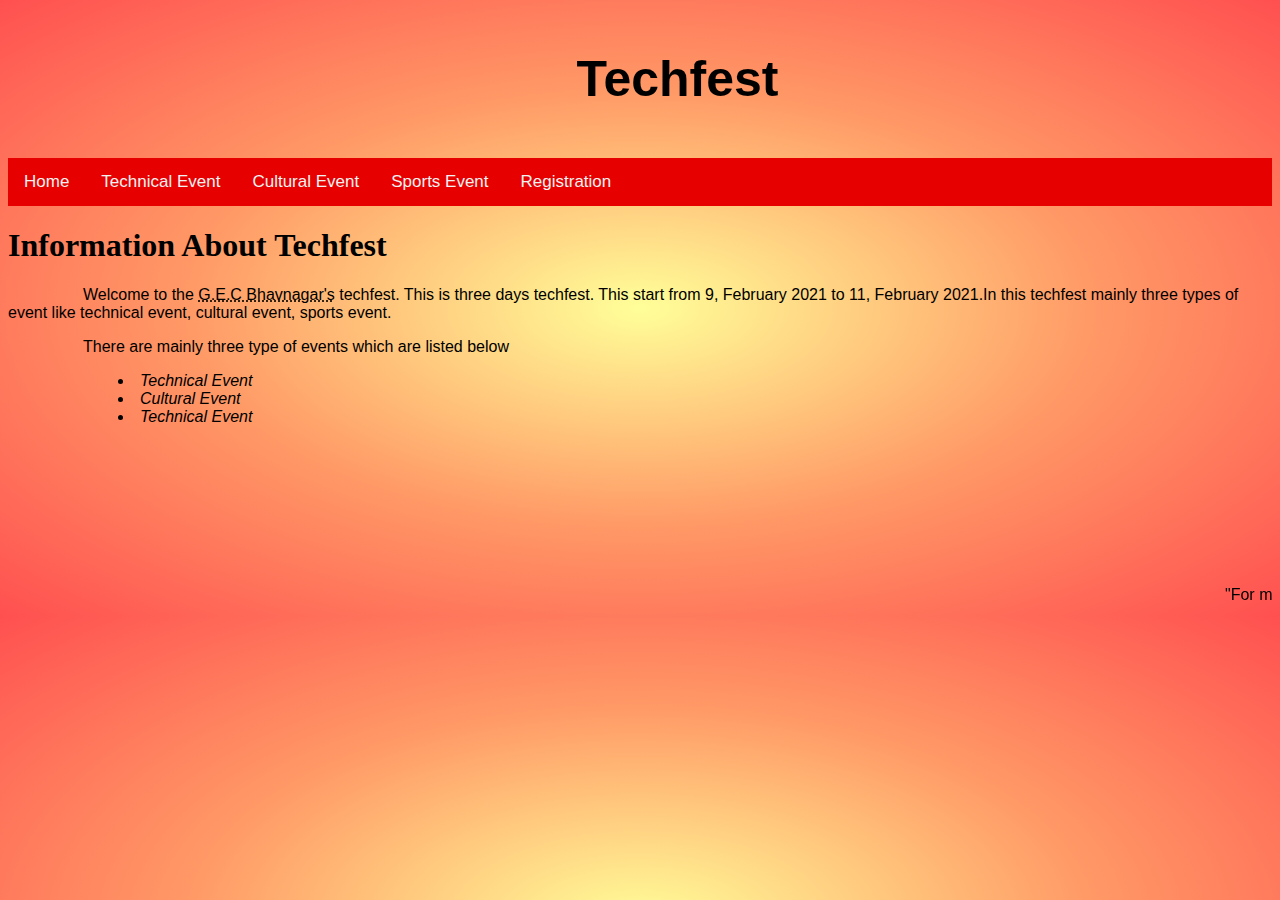
<file: index.html>
<!doctype html>
<html>
<head>
<title>
Techfest
</title>
<link rel="stylesheet" href="style.css">
</head>
<body >
<p style="font-size:50px" align="center"> <b> Techfest </b> </p>
<div class="topnav">
<a href="index.html" target="_blank">Home</a> &ensp;  &ensp; 
<a href="Technical Event.html" target="_blank">Technical Event</a> &ensp;  &ensp; 
<a href="Cultural Event.html" target="_blank">Cultural Event</a> &ensp;  &ensp; 
<a href="Sports Event.html" target="_blank">Sports Event</a> &ensp; 
<a href="Registration.html" target="_blank">Registration</a> &ensp; 
<br>
</div>
<h1>Information About Techfest</h1>
<p> Welcome to the <abbr title="Government Engineering College, Bhavnagar">G.E.C Bhavnagar's</abbr> techfest. This is three days techfest. This start from 9, February 2021 to 11, February 2021.In this techfest mainly three types of event like technical event, cultural event, sports event.</p>
<p>There are mainly three type of events which are listed below</p>
<ul>
<li>Technical Event</li>
<li>Cultural Event</li>
<li>Technical Event</li>
</ul>
</div>
<br><br><br><br><br><br><br><br>
<marquee direction="left" behavior="slide" >"For more details, Visit <a href="http://www.gecbh.cteguj.in/" target="_blank" style="font-weight: bold;">GEC Bhavnagar official Website"</a> </marquee>
</body>
</html>
</file>
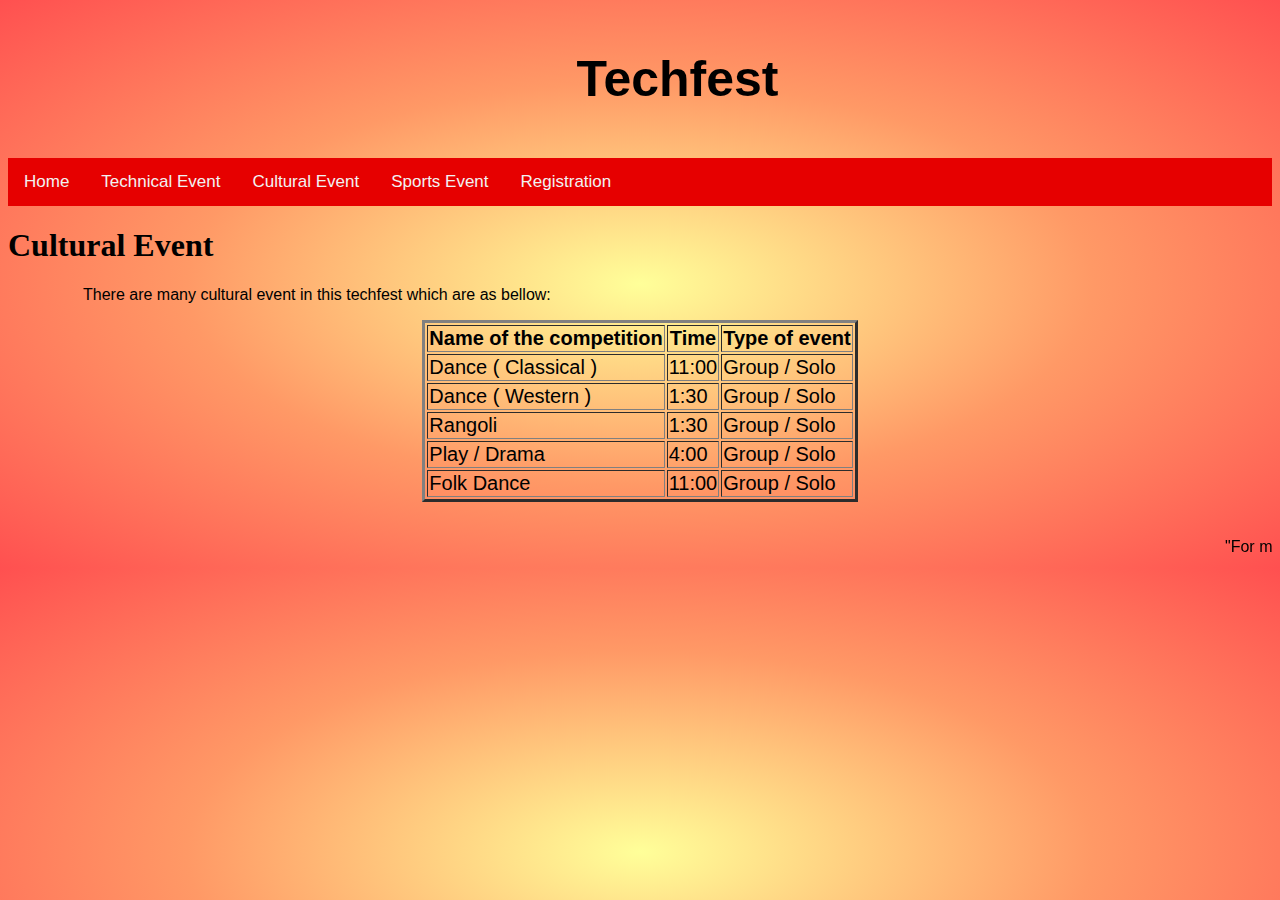
<file: Cultural Event.html>
<!doctype html>
<html>
<head>
<title>
Cultural Event
</title>
<link rel="stylesheet" href="style.css">
</head>
<body >
<p style="font-size:50px" align="center"> <b> Techfest </b> </p>
<div class="topnav">
<a href="index.html" target="_blank">Home</a> &ensp;  &ensp; 
<a href="Technical Event.html" target="_blank">Technical Event</a> &ensp;  &ensp; 
<a href="Cultural Event.html" target="_blank">Cultural Event</a> &ensp;  &ensp; 
<a href="Sports Event.html" target="_blank">Sports Event</a> &ensp; 
<a href="Registration.html" target="_blank">Registration</a> &ensp; 
<br>
</div>
<h1>Cultural Event</h1>
<p>There are many cultural event in this techfest which are as bellow:</p>
<table align="center"border="3px solid" style="font-size:20px">
<tr>
<th>Name of the competition</th>
<th>Time</th>
<th>Type of event</th>
</tr>
<tr>
<td>Dance ( Classical )</td>
<td>11:00</td>
<td>Group / Solo</td>
</tr>
<tr>
<td>Dance ( Western )</td>
<td>1:30</td>
<td>Group / Solo</td>
</tr>
<tr>
<td>Rangoli</td>
<td>1:30</td>
<td>Group / Solo</td>
</tr>
<tr>
<td>Play / Drama</td>
<td>4:00</td>
<td>Group / Solo</td>
</tr>
<tr>
<td>Folk Dance</td>
<td>11:00</td>
<td>Group / Solo</td>
</tr>
</table>
<br>
<br>
<marquee direction="left" behavior="slide" >"For more details, Visit <a href="http://www.gecbh.cteguj.in/" target="_blank" style="font-weight: bold;">GEC Bhavnagar official Website"</a> </marquee>
</body>
</html>
</file>
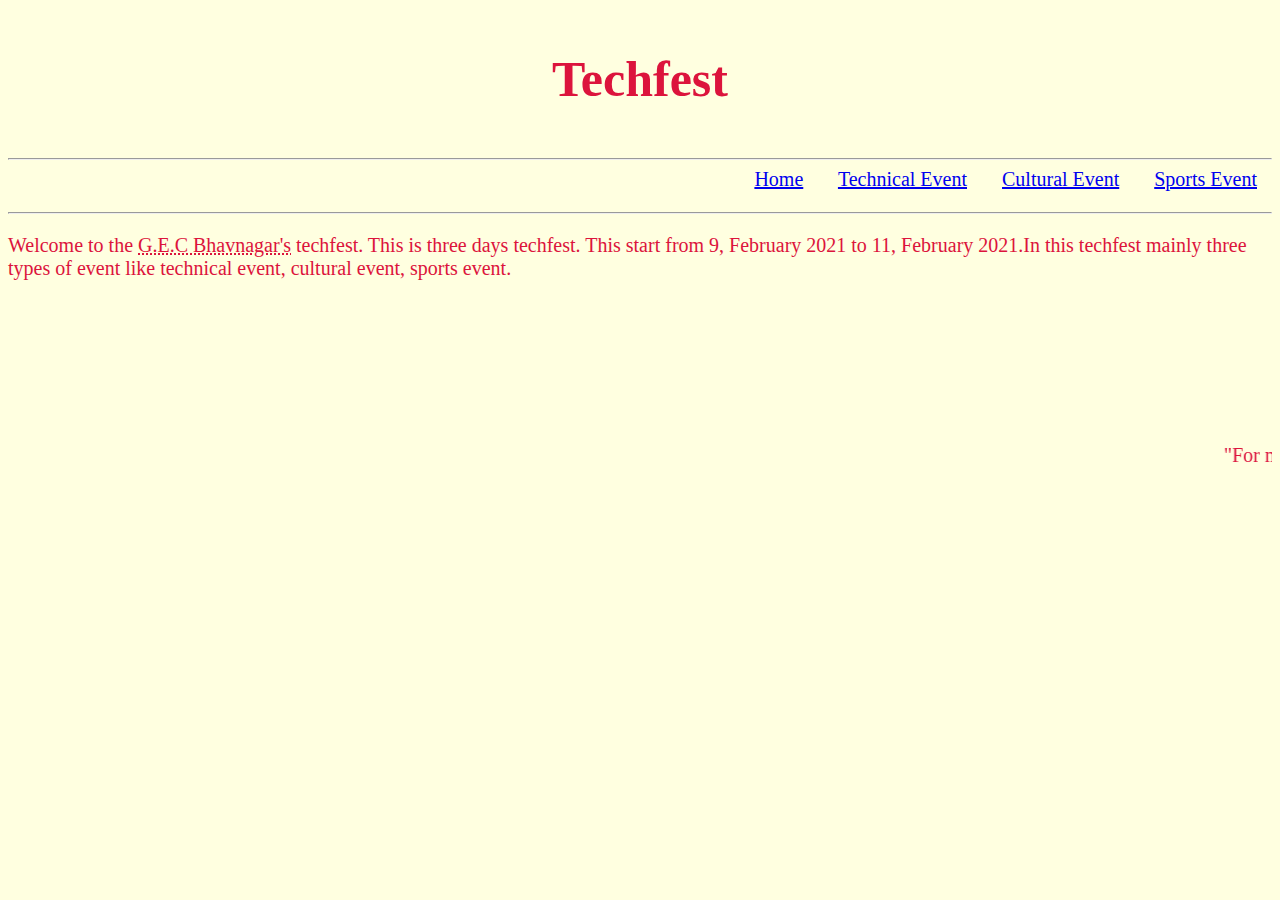
<file: p4.1.html>
<!doctype html>
<html>
<head>
<title>
Techfest
</title>
<style>
.rightdiv
{
float: right;
font-size:20px;
}
.info
{
font-size:20px;
}
</style>
</head>
<body bgcolor=#FFFFE0 style="color:#DC143C">
<p style="font-size:50px" align="center"> <b> Techfest </b> </p>
<hr>
<div class="rightdiv">
<a href="E:\dhruvi\sem 6\wp lab\code\p4.1.html" target="_blank">Home</a> &ensp;  &ensp; 
<a href="E:\dhruvi\sem 6\wp lab\code\p4.2.html" target="_blank">Technical Event</a> &ensp;  &ensp; 
<a href="E:\dhruvi\sem 6\wp lab\code\p4.3.html" target="_blank">Cultural Event</a> &ensp;  &ensp; 
<a href="E:\dhruvi\sem 6\wp lab\code\p4.4.html" target="_blank">Sports Event</a> &ensp; 
</div>
<br>
<br>
<hr>
<div class="info">
<p> Welcome to the <abbr title="Government Engineering College, Bhavnagar">G.E.C Bhavnagar's</abbr> techfest. This is three days techfest. This start from 9, February 2021 to 11, February 2021.In this techfest mainly three types of event like technical event, cultural event, sports event.</p>
</div>
<br><br><br><br><br><br><br><br>
<marquee direction="left" behavior="slide" style="font-size:20px">"For more details, Visit <a href="http://www.gecbh.cteguj.in/" target="_blank">GEC Bhavnagar official Website"</a> </marquee>
</body>
</html>
</file>
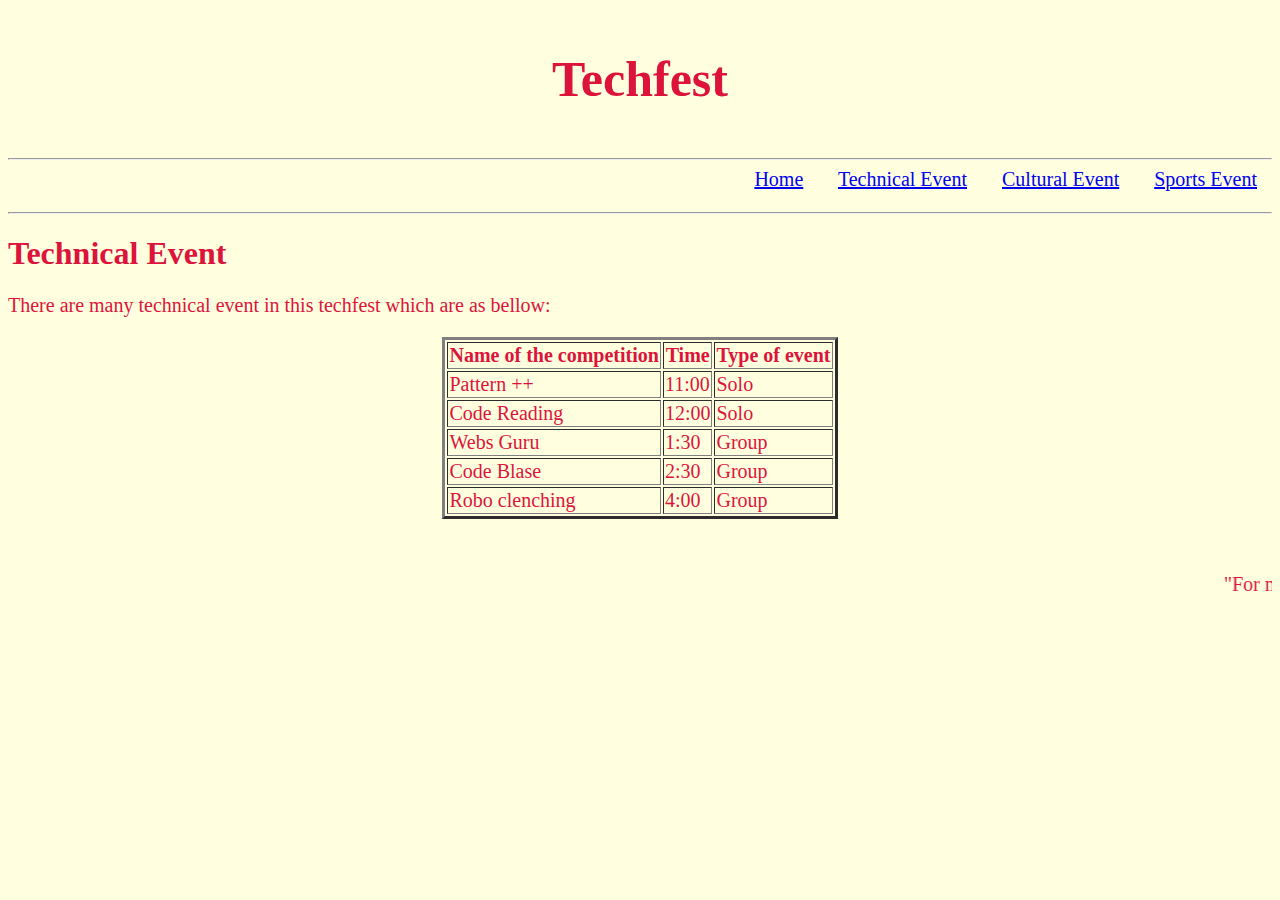
<file: p4.2.html>
<!doctype html>
<html>
<head>
<title>
Technical Event
</title>
<style>
.rightdiv
{
float: right;
font-size:20px;
}
</style>
</head>
<body bgcolor=#FFFFE0 style="color:#DC143C">
<p style="font-size:50px" align="center"> <b> Techfest </b> </p>
<hr>
<div class="rightdiv">
<a href="E:\dhruvi\sem 6\wp lab\code\p4.1.html" target="_blank">Home</a> &ensp;  &ensp; 
<a href="E:\dhruvi\sem 6\wp lab\code\p4.2.html" target="_blank">Technical Event</a> &ensp;  &ensp; 
<a href="E:\dhruvi\sem 6\wp lab\code\p4.3.html" target="_blank">Cultural Event</a> &ensp;  &ensp; 
<a href="E:\dhruvi\sem 6\wp lab\code\p4.4.html" target="_blank">Sports Event</a> &ensp; 
</div>
<br>
<br>
<hr>
<h1>Technical Event</h1>
<p style="font-size:20px">There are many technical event in this techfest which are as bellow:</p>
<table align="center"border="3px solid" style="font-size:20px">
<tr>
<th>Name of the competition</th>
<th>Time</th>
<th>Type of event</th>
</tr>
<tr>
<td>Pattern ++</td>
<td>11:00</td>
<td>Solo</td>
</tr>
<tr>
<td>Code Reading</td>
<td>12:00</td>
<td>Solo</td>
</tr>
<tr>
<td>Webs Guru</td>
<td>1:30</td>
<td>Group</td>
</tr>
<tr>
<td>Code Blase</td>
<td>2:30</td>
<td>Group</td>
</tr>
<tr>
<td>Robo clenching</td>
<td>4:00</td>
<td>Group</td>
</tr>
</table>
<br>
<br><br>
<marquee direction="left" behavior="slide" style="font-size:20px">"For more details, Visit <a href="http://www.gecbh.cteguj.in/" target="_blank">GEC Bhavnagar official Website"</a> </marquee>
</body>
</html>
</file>
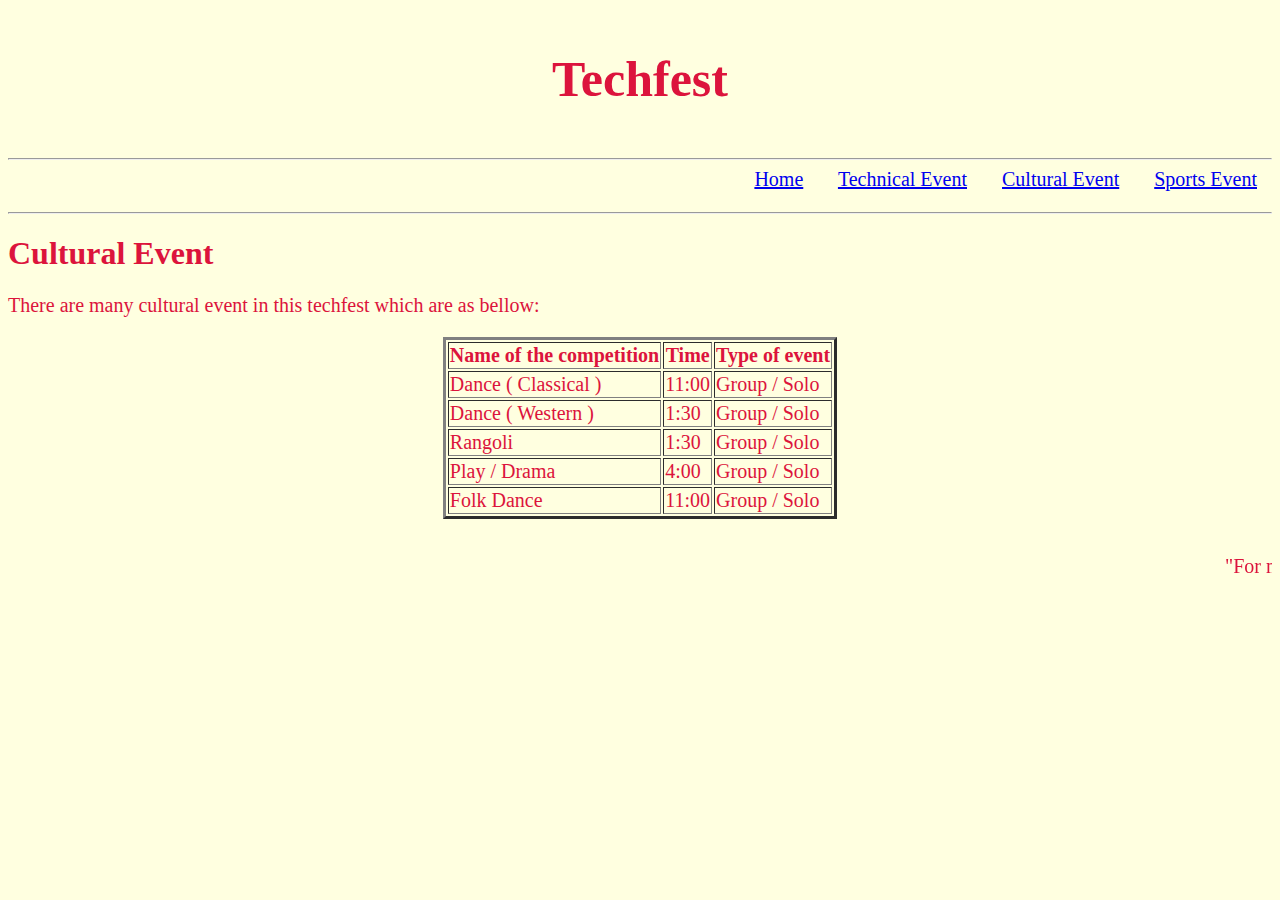
<file: p4.3.html>
<!doctype html>
<html>
<head>
<title>
Cultural Event
</title>
<style>
.rightdiv
{
float: right;
font-size:20px;
}
</style>
</head>
<body bgcolor=#FFFFE0 style="color:#DC143C">
<p style="font-size:50px" align="center"> <b> Techfest </b> </p>
<hr>
<div class="rightdiv">
<a href="E:\dhruvi\sem 6\wp lab\code\p4.1.html" target="_blank">Home</a> &ensp;  &ensp; 
<a href="E:\dhruvi\sem 6\wp lab\code\p4.2.html" target="_blank">Technical Event</a> &ensp;  &ensp; 
<a href="E:\dhruvi\sem 6\wp lab\code\p4.3.html" target="_blank">Cultural Event</a> &ensp;  &ensp; 
<a href="E:\dhruvi\sem 6\wp lab\code\p4.4.html" target="_blank">Sports Event</a> &ensp; 
</div>
<br><br>
<hr>
<h1>Cultural Event</h1>
<p style="font-size:20px">There are many cultural event in this techfest which are as bellow:</p>
<table align="center"border="3px solid" style="font-size:20px">
<tr>
<th>Name of the competition</th>
<th>Time</th>
<th>Type of event</th>
</tr>
<tr>
<td>Dance ( Classical )</td>
<td>11:00</td>
<td>Group / Solo</td>
</tr>
<tr>
<td>Dance ( Western )</td>
<td>1:30</td>
<td>Group / Solo</td>
</tr>
<tr>
<td>Rangoli</td>
<td>1:30</td>
<td>Group / Solo</td>
</tr>
<tr>
<td>Play / Drama</td>
<td>4:00</td>
<td>Group / Solo</td>
</tr>
<tr>
<td>Folk Dance</td>
<td>11:00</td>
<td>Group / Solo</td>
</tr>
</table>
<br>
<br>
<marquee direction="left" behavior="slide" style="font-size:20px">"For more details, Visit <a href="http://www.gecbh.cteguj.in/" target="_blank">GEC Bhavnagar official Website"</a> </marquee>
</body>
</html>
</file>
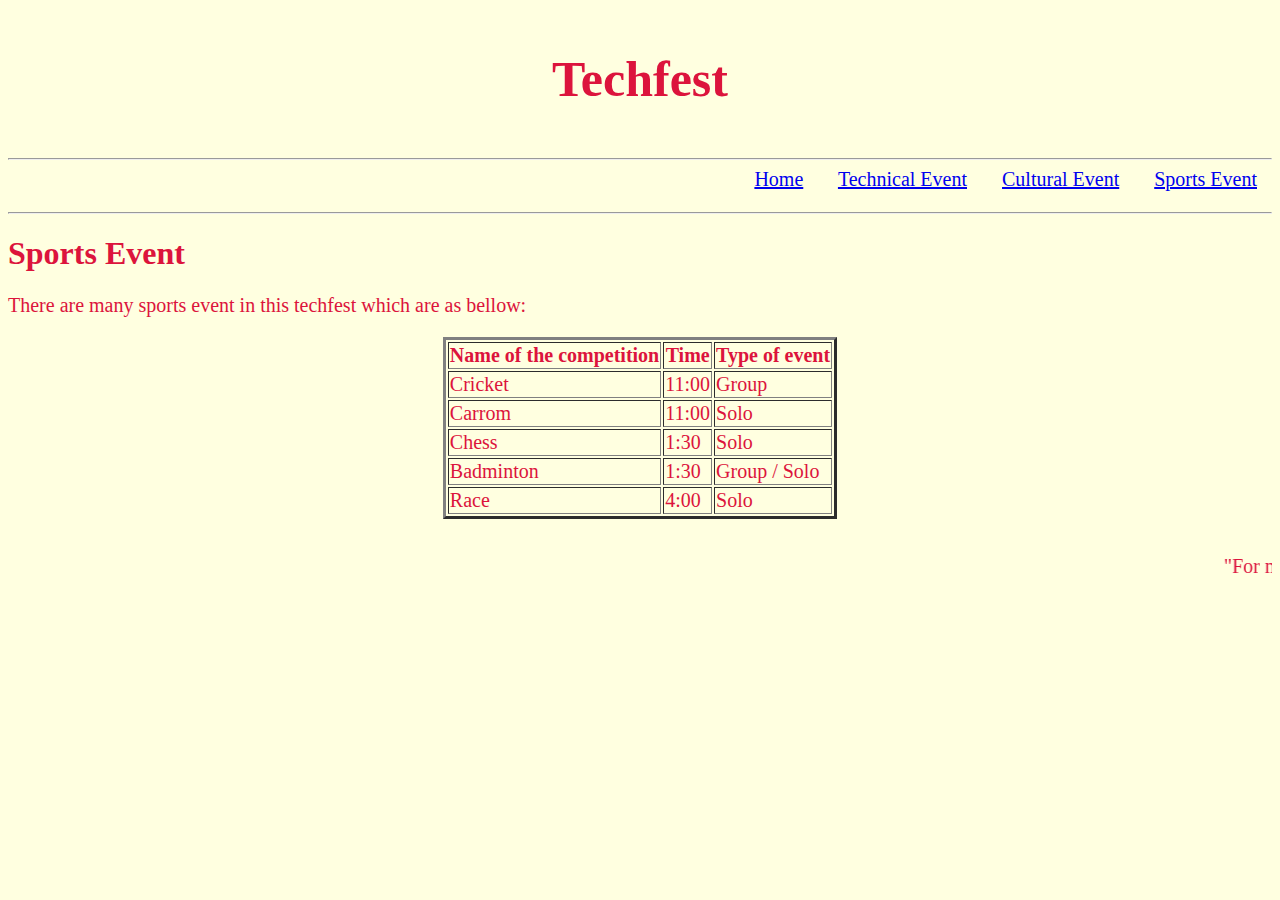
<file: p4.4.html>
<!doctype html>
<html>
<head>
<title>
Sports Event
</title>
<style>
.rightdiv
{
float: right;
font-size:20px;
}
</style>
</head>
<body bgcolor=#FFFFE0 style="color:#DC143C">
<p style="font-size:50px" align="center"> <b> Techfest </b> </p>
<hr>
<div class="rightdiv">
<a href="E:\dhruvi\sem 6\wp lab\code\p4.1.html" target="_blank">Home</a> &ensp;  &ensp; 
<a href="E:\dhruvi\sem 6\wp lab\code\p4.2.html" target="_blank">Technical Event</a> &ensp;  &ensp; 
<a href="E:\dhruvi\sem 6\wp lab\code\p4.3.html" target="_blank">Cultural Event</a> &ensp;  &ensp; 
<a href="E:\dhruvi\sem 6\wp lab\code\p4.4.html" target="_blank">Sports Event</a> &ensp; 
</div>
<br><br>
<hr>
<h1>Sports Event</h1>
<p style="font-size:20px">There are many sports event in this techfest which are as bellow:</p>
<table align="center"border="3px solid" style="font-size:20px">
<tr>
<th>Name of the competition</th>
<th>Time</th>
<th>Type of event</th>
</tr>
<tr>
<td>Cricket</td>
<td>11:00</td>
<td>Group</td>
</tr>
<tr>
<td>Carrom</td>
<td>11:00</td>
<td>Solo</td>
</tr>
<tr>
<td>Chess</td>
<td>1:30</td>
<td>Solo</td>
</tr>
<tr>
<td>Badminton</td>
<td>1:30</td>
<td>Group / Solo</td>
</tr>
<tr>
<td>Race</td>
<td>4:00</td>
<td>Solo</td>
</tr>
</table>
<br>
<br>
<marquee direction="left" behavior="slide" style="font-size:20px">"For more details, Visit <a href="http://www.gecbh.cteguj.in/" target="_blank">GEC Bhavnagar official Website"</a> </marquee>
</body>
</html>
</file>
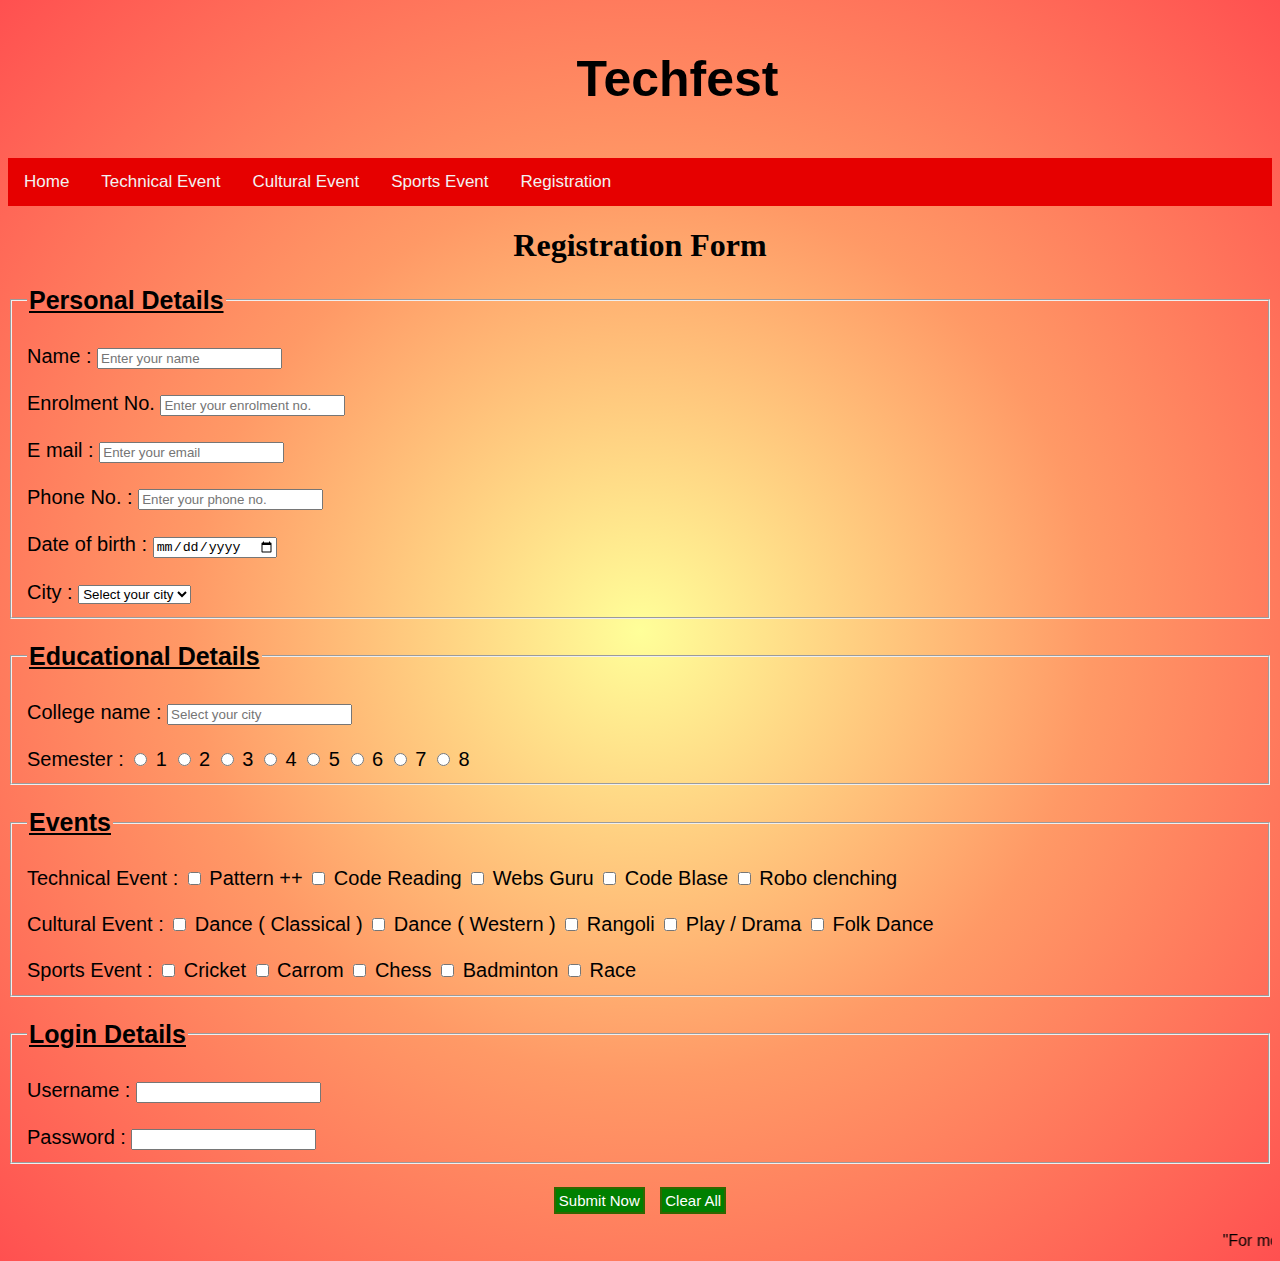
<file: Registration.html>
<!doctype html>
<html>
<head>
<title>
Registration
</title>
<link rel="stylesheet" href="style.css">
<link rel="stylesheet" href="rstyle.css">
<style>

input::-webkit-outer-spin-button,
input::-webkit-inner-spin-button {
  -webkit-appearance: none;
  margin: 0;
}
input[type=number] {
  -moz-appearance: textfield;
}
</style>
</head>
<body>
<p style="font-size:50px" align="center"> <b> Techfest </b> </p>
<div class="topnav">

<a href="index.html" target="_blank">Home</a> &ensp;  &ensp; 
<a href="Technical Event.html" target="_blank">Technical Event</a> &ensp;  &ensp; 
<a href="Cultural Event.html" target="_blank">Cultural Event</a> &ensp;  &ensp; 
<a href="Sports Event.html" target="_blank">Sports Event</a> &ensp; 
<a href="Registration.html" target="_blank">Registration</a> &ensp; 
<br>
</div>
<h1 align=center >Registration Form </h1>
<form style="font-size:20px">
<fieldset>
<legend style="font-size:25px"><u><b>Personal Details</b></u></legend>
<br>
<label for="name">Name : </label>
<input type="text" name="name" id="name" placeholder="Enter your name"/>
<br><br>
<label for="er.no.">Enrolment No.</label>
<input type="number" name="er.no." id="er.no." size="12" placeholder="Enter your enrolment no."/>
<br>
<br>
<label for="email">E mail : </label>
<input type="email" name="email" id="E mail"placeholder="Enter your email"/>
<br>
<br>
<label for="pno">Phone No. : </label>
<input type="number" name="pno" id="Phone No." placeholder="Enter your phone no."/><br><br>
<label for="dob">Date of birth : </label>
<input type="date" name="dob" id="Date of birth" /><br><br>
<label for="city">City : </label>
<select name="city" id="city" >
<option value="Select your city">Select your city</option>
<option value="Bhavnagar">Bhavnagar</option>
<option value="Rajkot">Rajkot</option>
<option value="Ahemdabad">Ahemdabad</option>
<option value="Amreli">Amreli</option>
<option value="Surat">Surat</option>
</select>
<br>
</fieldset>
<br>
<fieldset>
<br>
<legend style="font-size:25px"><u><b>Educational Details</b></u></legend>
<label for="College name">College name : </label>
<input list="cname" name="cname"  id="College name :" placeholder="Select your city">
<datalist id="cname">
<option value="AHMEDABAD INSTITUTE OF TECHNOLOGY,GOTA, AHMEDABAD">
<option value="ATMIYA INSTITUTE OF TECHNOLOGY & SCIENCE, RAJKOT">
<option value="GOVERNMENT ENGINEERING COLLEGE, RAJKOT">
<option value="GOVERNMENT ENGINEERING COLLEGE,BHAVNAGAR">
<option value="SHANTILAL SHAH ENGINEERING COLLEGE,BHAVNAGAR">
</datalist>
<br><br>
<label for="sem">Semester : </label>
<input type="radio" id="sem" name="sem" value="1">
<label for="sem">1</label>
<input type="radio" id="sem" name="sem" value="2">
<label for="sem">2</label>
<input type="radio" id="sem" name="sem" value="2">
<label for="sem">3</label>
<input type="radio" id="sem" name="sem" value="4">
<label for="sem">4</label>
<input type="radio" id="sem" name="sem" value="5">
<label for="sem">5</label>
<input type="radio" id="sem" name="sem" value="6">
<label for="sem">6</label>
<input type="radio" id="sem" name="sem" value="7">
<label for="sem">7</label>
<input type="radio" id="sem" name="sem" value="8">
<label for="sem">8</label>
<br>
</fieldset>
<br>
<fieldset>
<br>
<legend style="font-size:25px"><u><b>Events</b></u></legend>
<label for="Technical Event">Technical Event : </label>
<input type="checkbox" id="te" name="te" value="Pattern ++">
<label for="te"> Pattern ++</label>
<input type="checkbox" id="te" name="te" value="Code Reading">
<label for="te"> Code Reading</label>
<input type="checkbox" id="te" name="te" value="Webs Guru">
<label for="te"> Webs Guru</label>
<input type="checkbox" id="te" name="te" value="Code Blase">
<label for="te"> Code Blase</label>
<input type="checkbox" id="te" name="te" value="Robo clenching">
<label for="te"> Robo clenching</label>
<br><br>
<label for="Cultural Event">Cultural Event : </label>
<input type="checkbox" id="ce" name="ce" value="Dance ( Classical )">
<label for="te"> Dance ( Classical )</label>
<input type="checkbox" id="ce" name="ce" value="Dance ( Western )">
<label for="te"> Dance ( Western )</label>
<input type="checkbox" id="ce" name="ce" value="Rangoli">
<label for="te"> Rangoli</label>
<input type="checkbox" id="ce" name="ce" value="Play / Drama">
<label for="te"> Play / Drama</label>
<input type="checkbox" id="ce" name="ce" value="Folk Dance">
<label for="te"> Folk Dance</label>
<br>
<br>
<label for="Sports Event">Sports Event : </label>
<input type="checkbox" id="se" name="se" value="Cricket">
<label for="te"> Cricket</label>
<input type="checkbox" id="se" name="se" value="Carrom">
<label for="te"> Carrom</label>
<input type="checkbox" id="se" name="se" value="Chess">
<label for="te"> Chess</label>
<input type="checkbox" id="se" name="se" value="Badminton">
<label for="te"> Badminton</label>
<input type="checkbox" id="se" name="se" value="Race">
<label for="te"> Race</label>
<br>
</fieldset>
<br>
<fieldset> 
<br>
<legend style="font-size:25px"><u><b>Login Details</b></u></legend>
<label for="username">Username : </label>
<input type="text" id="username" name="username">
<br><br>
<label for="pwd">Password : </label>
<input type="password" id="pwd" name="pwd">
</br>
</fieldset>
<br>
<div style="text-align:center">
<input type="submit" value="Submit Now" onclick="alert('Thank You !! Your response has been submitted. ')" style="font-size:15px;color:white;background-color:green;border:2px solid #336600;padding:3px">&ensp;
<input type="reset" value="Clear All"style="font-size:15px;color:white;background-color:green;border:2px solid #336600;padding:3px">
</div>
</form>
<br>
<marquee direction="left" behavior="slide" >"For more details, Visit <a href="http://www.gecbh.cteguj.in/" target="_blank" style="font-weight: bold;">GEC Bhavnagar official Website"</a> </marquee>
</body>
</html>
</file>
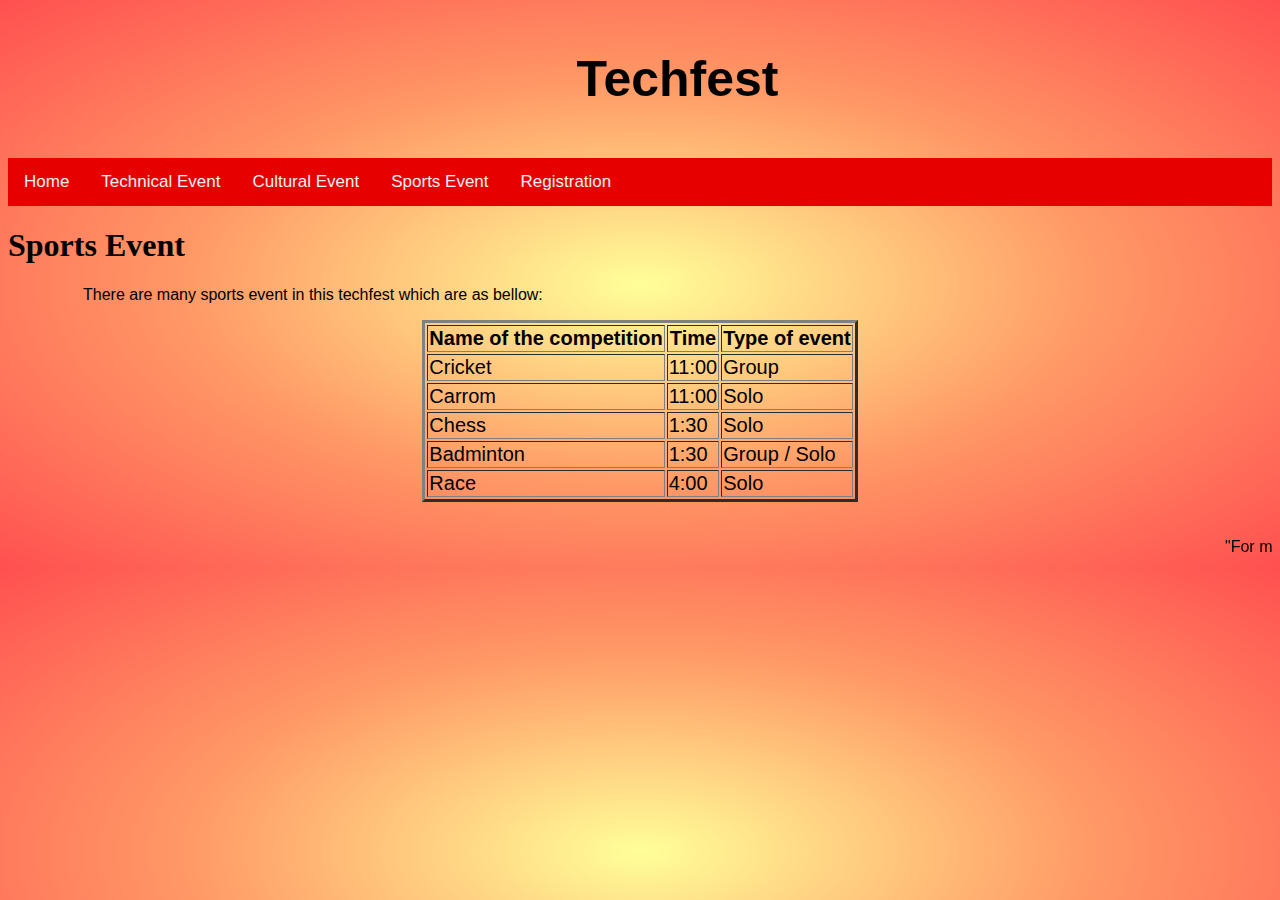
<file: Sports Event.html>
<!doctype html>
<html>
<head>
<title>
Sports Event
</title>
<link rel="stylesheet" href="style.css">
</head>
<body >
<p style="font-size:50px" align="center"> <b> Techfest </b> </p>
<div class="topnav">
<a href="index.html" target="_blank">Home</a> &ensp;  &ensp; 
<a href="Technical Event.html" target="_blank">Technical Event</a> &ensp;  &ensp; 
<a href="Cultural Event.html" target="_blank">Cultural Event</a> &ensp;  &ensp; 
<a href="Sports Event.html" target="_blank">Sports Event</a> &ensp; 
<a href="Registration.html" target="_blank">Registration</a> &ensp; 
<br>
</div>
<h1>Sports Event</h1>
<p>There are many sports event in this techfest which are as bellow:</p>
<table align="center"border="3px solid" style="font-size:20px">
<tr>
<th>Name of the competition</th>
<th>Time</th>
<th>Type of event</th>
</tr>
<tr>
<td>Cricket</td>
<td>11:00</td>
<td>Group</td>
</tr>
<tr>
<td>Carrom</td>
<td>11:00</td>
<td>Solo</td>
</tr>
<tr>
<td>Chess</td>
<td>1:30</td>
<td>Solo</td>
</tr>
<tr>
<td>Badminton</td>
<td>1:30</td>
<td>Group / Solo</td>
</tr>
<tr>
<td>Race</td>
<td>4:00</td>
<td>Solo</td>
</tr>
</table>
<br>
<br>
<marquee direction="left" behavior="slide" >"For more details, Visit <a href="http://www.gecbh.cteguj.in/" target="_blank" style="font-weight: bold;">GEC Bhavnagar official Website"</a> </marquee>
</body>
</html>
</file>
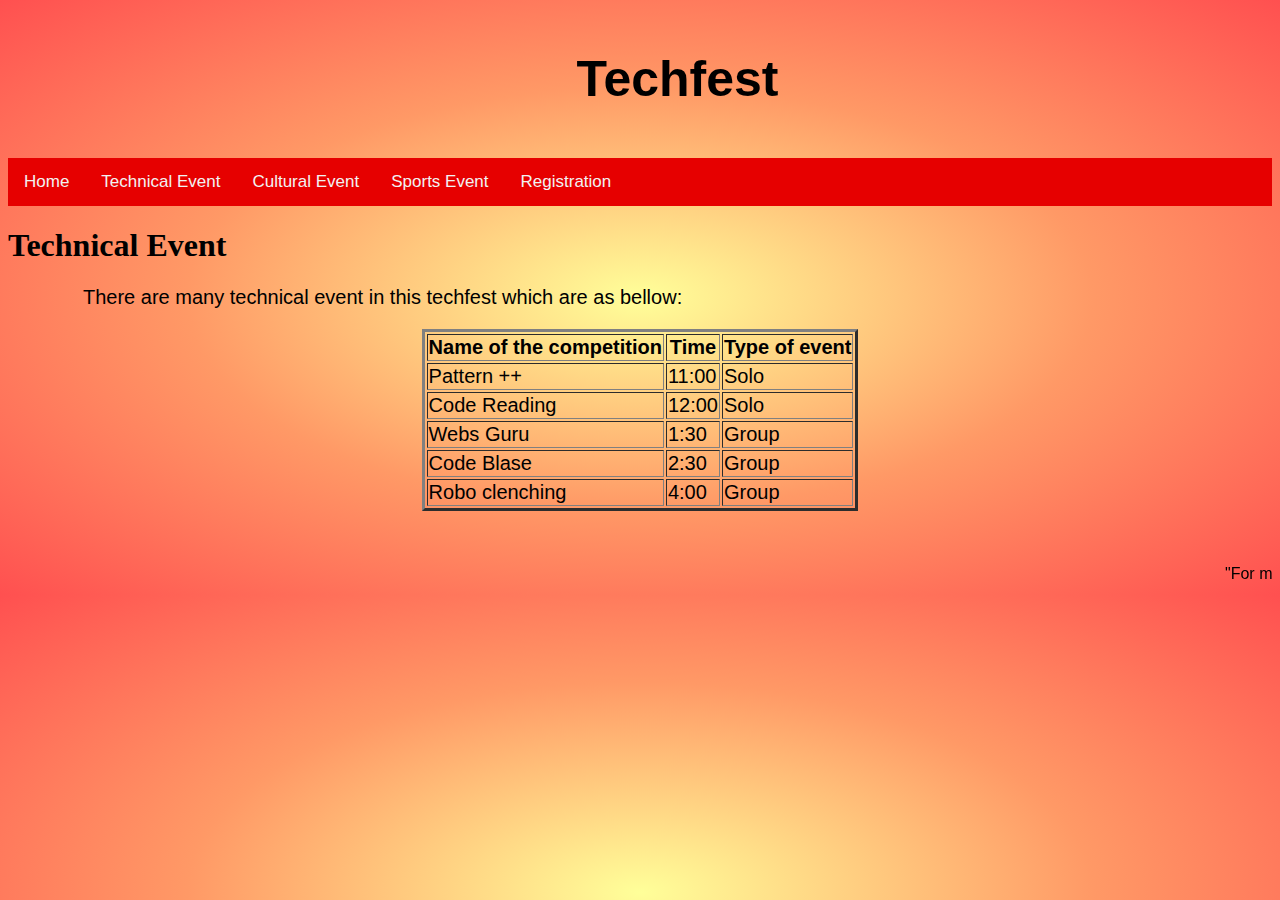
<file: Technical Event.html>
<!doctype html>
<html>
<head>
<title>
Technical Event
</title>
<link rel="stylesheet" href="style.css">
</head>
<body>
<p style="font-size:50px" align="center"> <b> Techfest </b> </p>
<div class="topnav">
<a href="index.html" target="_blank">Home</a> &ensp;  &ensp; 
<a href="Technical Event.html" target="_blank">Technical Event</a> &ensp;  &ensp; 
<a href="Cultural Event.html" target="_blank">Cultural Event</a> &ensp;  &ensp; 
<a href="Sports Event.html" target="_blank">Sports Event</a> &ensp; 
<a href="Registration.html" target="_blank">Registration</a> &ensp; 
<br>
</div>
<h1>Technical Event</h1>
<p style="font-size:20px">There are many technical event in this techfest which are as bellow:</p>
<table align="center"border="3px solid" style="font-size:20px">
<tr>
<th>Name of the competition</th>
<th>Time</th>
<th>Type of event</th>
</tr>
<tr>
<td>Pattern ++</td>
<td>11:00</td>
<td>Solo</td>
</tr>
<tr>
<td>Code Reading</td>
<td>12:00</td>
<td>Solo</td>
</tr>
<tr>
<td>Webs Guru</td>
<td>1:30</td>
<td>Group</td>
</tr>
<tr>
<td>Code Blase</td>
<td>2:30</td>
<td>Group</td>
</tr>
<tr>
<td>Robo clenching</td>
<td>4:00</td>
<td>Group</td>
</tr>
</table>
<br>
<br><br>
<marquee direction="left" behavior="slide" >"For more details, Visit <a href="http://www.gecbh.cteguj.in/" target="_blank" style="font-weight: bold;">GEC Bhavnagar official Website"</a> </marquee>
</body>
</html>
</file>
<file: style.css>
html {
	background-image: radial-gradient(#ffff99,#ff9966,#ff5050);
	font-family:arial;
}
body{
	font-size:12;
	color:black;
}
h1{
	font-family:times new roman;
	font-size:18;
}
a:link {
  color:blue;
  
}
a:visited {
  color: red;
}
a:hover {
  color: red;
  background-color: yellow;
  }
a:active {
  color: yellow;
  background-color: transparent;
  text-decoration: underline;
}
.topnav {
  overflow: hidden;
  background-color:#e60000;
  }
.topnav a:hover {
  background-color: #ddd;
  color: black;
  font-weight: bold;
  font-size: 120%;
  font-family:times new roman;
}
.topnav a {
  float: left;
  color: #f2f2f2;
  text-align: center;
  padding: 14px 16px;
  text-decoration: none;
  font-size: 17px;
}
p{
	text-indent:75px;
}
li{
	list-style-position: inside;
	margin-left: 00; padding-left: 70px;
	font-style:italic;
}
@media only screen and (max-width:480px) {
  body {
    background-color:#FFFFE0;
  }
}
</file>
<file: rstyle.css>
input[type=checkbox]:checked + label {
  color: #f00;
  font-style: normal;
} 
input[type= radio]:checked + label {
  color: #f00;
  font-style: normal;
} 
background-image:linear-gradient(#ff6666,#ff6699,#ff5050);
</file>
